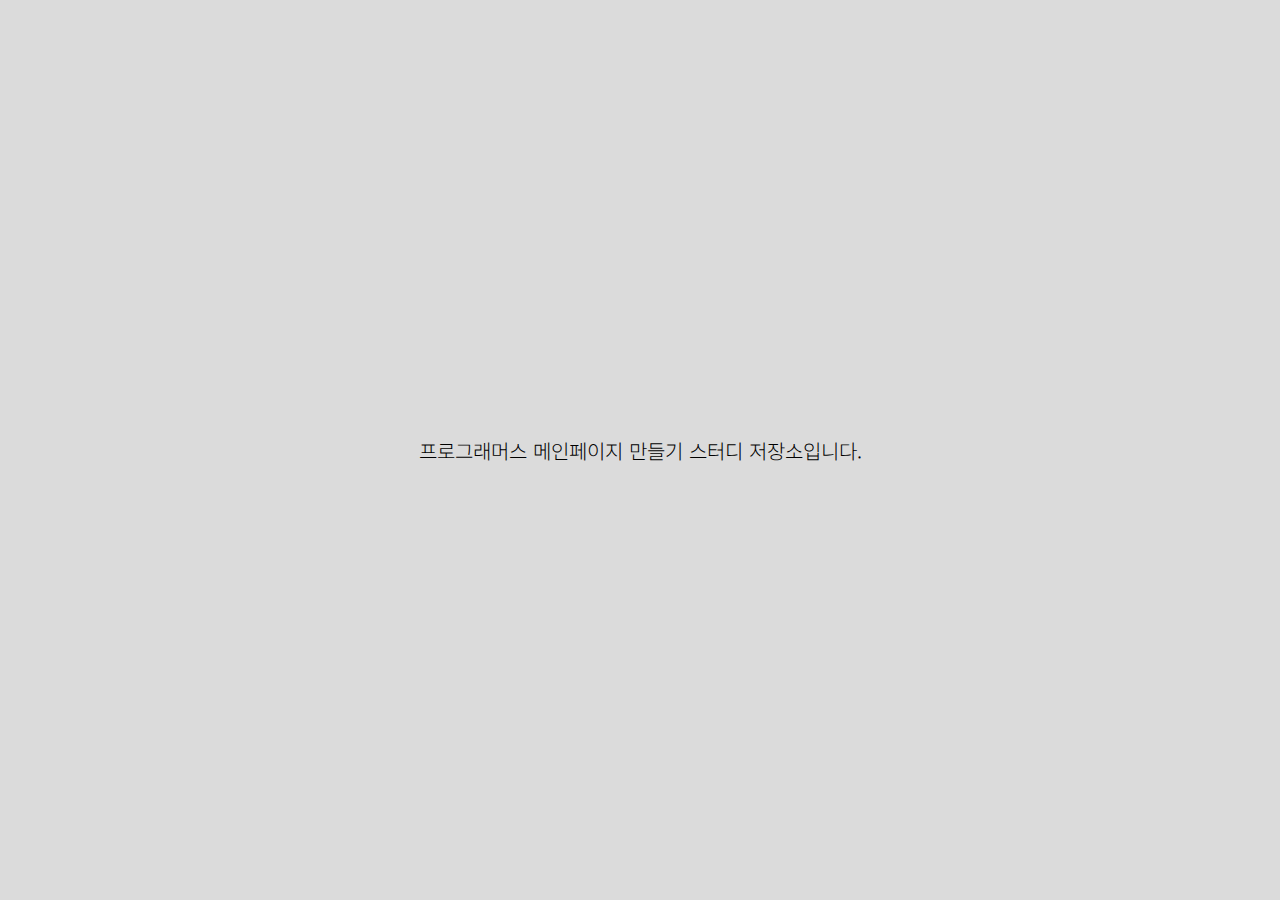
<file: index.html>
<!DOCTYPE html>
<html lang="ko">
<head>
  <meta charset="UTF-8">
  <meta http-equiv="X-UA-Compatible" content="IE=edge">
  <meta name="viewport" content="width=device-width, initial-scale=1.0">
  <title>프로그래머스 메인페이지 만들기 스터디</title>

  <!-- fonts -->
  <link rel="preconnect" href="https://fonts.googleapis.com">
  <link rel="preconnect" href="https://fonts.gstatic.com" crossorigin>
  <link href="https://fonts.googleapis.com/css2?family=Noto+Sans+KR:wght@100;300;400;500;700;900&display=swap" rel="stylesheet">

  <!-- core -->
  <style>
    html, body {
      margin: 0;
      padding: 0;
      font-family: 'Noto Sans KR', sans-serif;
      background-color: #dbdbdb;
    }

    #wrap {
      display: flex;
      justify-content: center;
      align-items: center;
      width: 100vw;
      height: 100vh;
      font-size: 20px;
      font-weight: 300;
    }
  </style>
</head>
<body>

  <div id="wrap">프로그래머스 메인페이지 만들기 스터디 저장소입니다.</div>

</body>
</html>
</file>
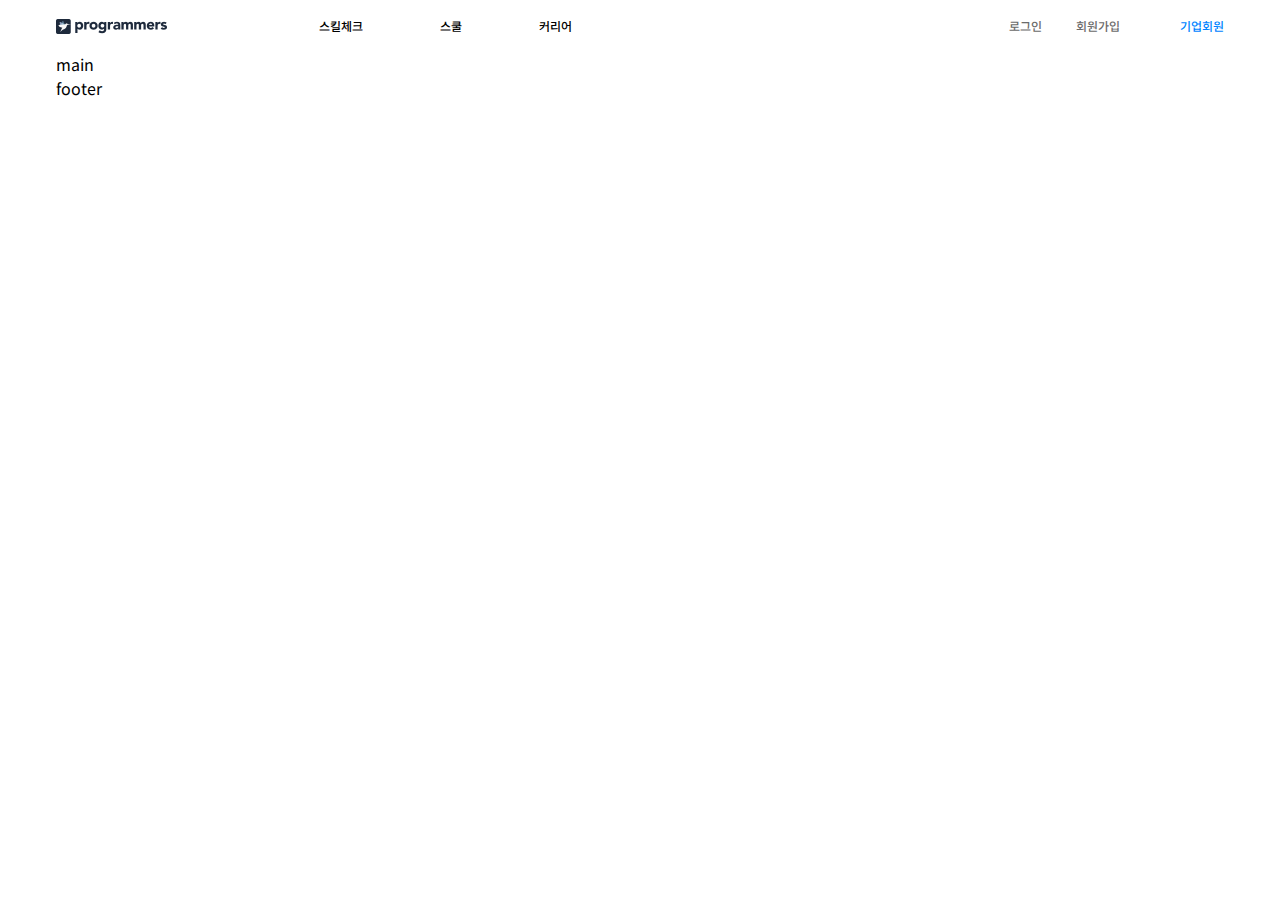
<file: www/casper/index.html>
<!DOCTYPE html>
<html lang="ko">
<head>
  <meta charset="UTF-8">
  <meta http-equiv="X-UA-Compatible" content="IE=edge">
  <meta name="viewport" content="width=device-width, initial-scale=1.0">
  <title>프로그래머스 메인 클론코딩</title>

  <!-- core -->
  <link rel="stylesheet" href="./assets/css/reset.min.css">
  <link rel="stylesheet" href="./assets/css/style.css">

  <!-- fonts -->
  <link rel="preconnect" href="https://fonts.googleapis.com">
  <link rel="preconnect" href="https://fonts.gstatic.com" crossorigin>
  <link href="https://fonts.googleapis.com/css2?family=Noto+Sans+KR:wght@100;300;400;500;700;900&display=swap" rel="stylesheet">
</head>
<body>

  <div id="wrap">
    <header class="header">
      <div class="container">

        <div class="inner-wrap">
          <h1 class="title">
            <span class="blind">프로그래머스 메인 클론코딩</span>
            <img src="./assets/images/header-logo.png" alt="프로그래머스 메인 클론코딩 로고 이미지">
          </h1>

          <nav class="gnb">
            <h2 class="blind">메인 메뉴</h2>

            <ul>
              <li><a href="#">스킬체크</a></li>
              <li><a href="#">스쿨</a></li>
              <li><a href="#">커리어</a></li>
            </ul>
          </nav>

          <div class="user-menu">
            <ul>
              <li><a href="#">로그인</a></li>
              <li class="register"><a href="#">회원가입</a></li>
              <li class="company"><a href="#">기업회원</a></li>
            </ul>
          </div>
        </div>

      </div>
    </header>

    <main>
      <div class="container">
        main
      </div>
    </main>

    <footer>
      <div class="container">
        footer
      </div>
    </footer>
  </div>

</body>
</html>
</file>
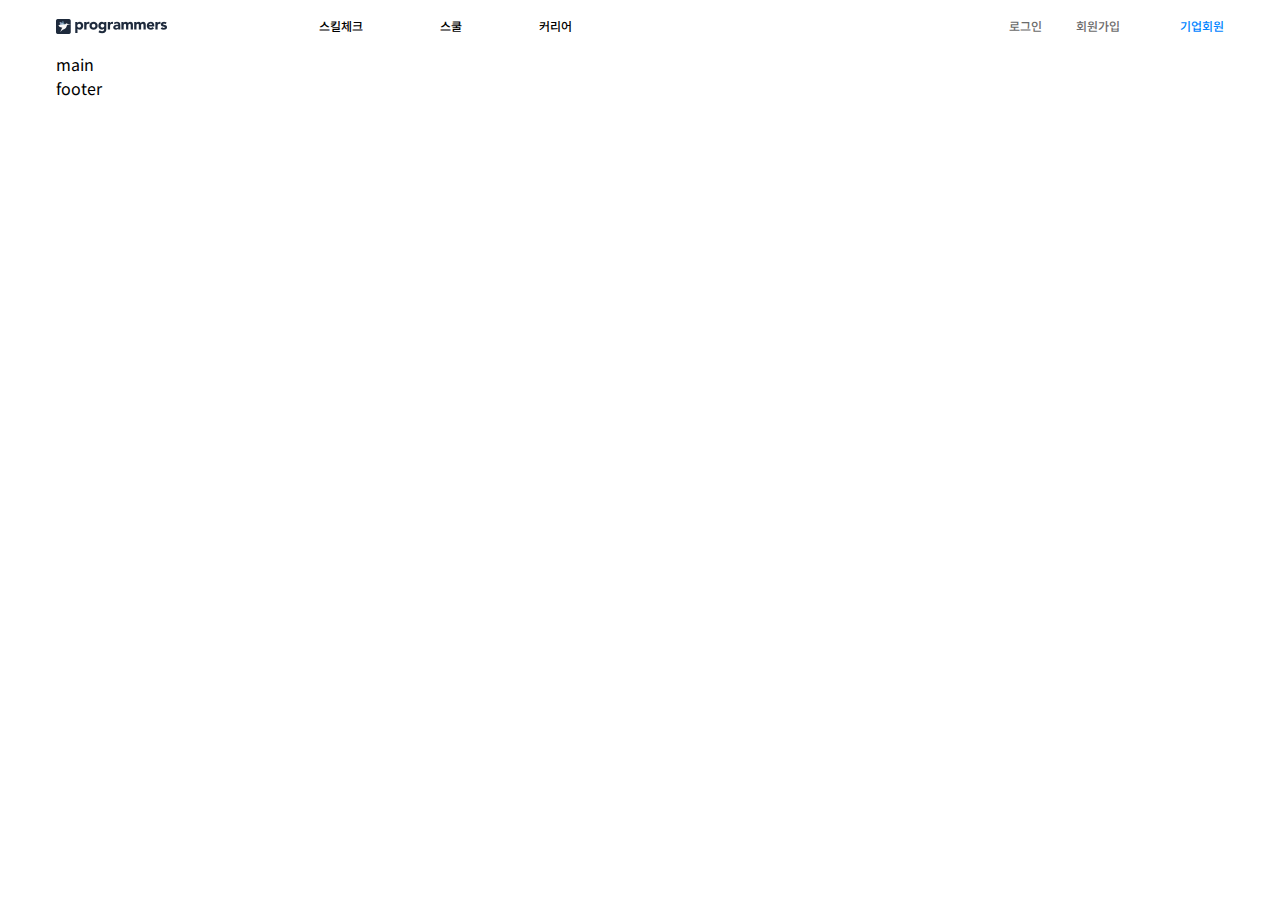
<file: www/tami/index.html>
<!DOCTYPE html>
<html lang="ko">
<head>
  <meta charset="UTF-8">
  <meta http-equiv="X-UA-Compatible" content="IE=edge">
  <meta name="viewport" content="width=device-width, initial-scale=1.0">
  <title>프로그래머스 메인 클론코딩</title>

  <!-- core -->
  <link rel="stylesheet" href="./assets/css/reset.min.css">
  <link rel="stylesheet" href="./assets/css/style.css">

  <!-- fonts -->
  <link rel="preconnect" href="https://fonts.googleapis.com">
  <link rel="preconnect" href="https://fonts.gstatic.com" crossorigin>
  <link href="https://fonts.googleapis.com/css2?family=Noto+Sans+KR:wght@100;300;400;500;700;900&display=swap" rel="stylesheet">
</head>
<body>

  <div id="wrap">
    <header class="header">
      <div class="container">

        <div class="inner-wrap">
          <h1 class="title">
            <span class="blind">프로그래머스 메인 클론코딩</span>
            <img src="./assets/images/header-logo.png" alt="프로그래머스 메인 클론코딩 로고 이미지">
          </h1>

          <nav class="gnb">
            <h2 class="blind">메인메뉴</h2>

            <ul>
              <li><a href="#">스킬체크</a></li>
              <li><a href="#">스쿨</a></li>
              <li><a href="#">커리어</a></li>
            </ul>
          </nav>

          <div class="user-menu">
            <ul>
              <li><a href="#">로그인</a></li>
              <li class="register"><a href="#">회원가입</a></li>
              <li class="company"><a href="#">기업회원</a></li>
            </ul>
          </div>
        </div>

      </div>
    </header>

    <main>
      <div class="container">
        main
      </div>
    </main>

    <footer>
      <div class="container">
        footer
      </div>
    </footer>
  </div>

</body>
</html>
</file>
<file: www/casper/assets/css/style.css>
body {
  font-family: 'Noto Sans KR', sans-serif;
}

.container {
  max-width: 1168px;
  width: 100%;
  margin: 0 auto;
}

.header .inner-wrap {
  display: flex;
  align-items: center;
  height: 52px;
  font-size: 12px;
  font-weight: 500;
}

.header .title {
  margin: 0;
  line-height: 0;
}
.header .title img {
  width: 111px;
}

.header .gnb {
  margin-left: 152px;
}
.header .gnb ul {
  list-style: none;
  margin: 0;
  padding: 0;
  display: flex;
  gap: 77px;
}
.header .gnb li {}
.header .gnb a {}

.header .user-menu {
  margin-right: 0;
  margin-left: auto;
}
.header .user-menu a {
  color: #6B6B6B;
}
.header .user-menu ul {
  list-style: none;
  margin: 0;
  padding: 0;
  display: flex;
}
.header .user-menu li {}
.header .user-menu li.register {
  margin-left: 34px;
}
.header .user-menu li.company {
  margin-left: 60px;
}
.header .user-menu li.company a {
  color: #0084FF;
}
</file>
<file: www/tami/assets/css/style.css>
body {
  font-family: 'Noto Sans KR', sans-serif;
}

.container {
  max-width: 1168px;
  width: 100%;
  margin: 0 auto;
}

.header .inner-wrap {
  display: flex;
  align-items: center;
  height: 52px;
  font-size: 12px;
  font-weight: 500;
}

.header .title{
  margin: 0;
  line-height: 0;
}
.header .title img {
  width: 111px;
}

.header .gnb {
  margin-left: 152px;
}
.header .gnb ul {
  list-style: none;
  margin: 0;
  padding: 0;
  display: flex;
  gap: 77px;
}
.header .gnb li {}
.header .gnb a {}

.header .user-menu {
  margin-right: 0;
  margin-left: auto;
}
.header .user-menu a {
  color: #6B6B6B;
}
.header .user-menu ul {
  list-style: none;
  margin: 0;
  padding: 0;
  display: flex;
}
.header .user-menu li {}
.header .user-menu li.register {
  margin-left: 34px;
}
.header .user-menu li.company {
  margin-left: 60px;
}
.header .user-menu li.company a {
  color: #0084FF;
}
</file>
